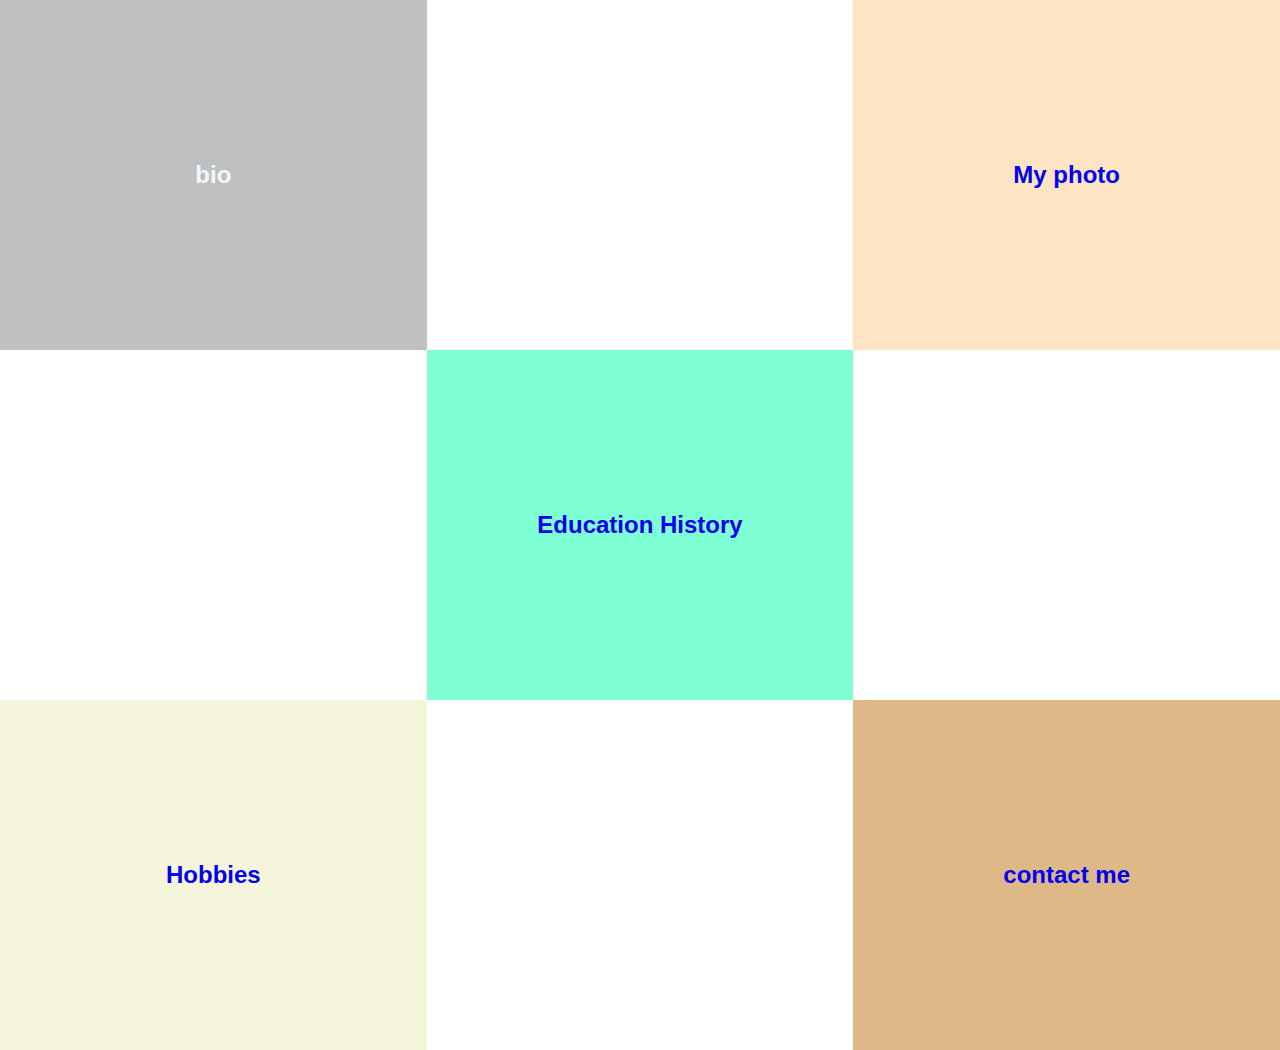
<file: index.html>
<!DOCTYPE html>
<html lang="en">
    <head>
        <meta charset="UTF-8">
        <meta http-equiv="X-UA-Compatible" content="IE=edge">
        <meta name="viewport" content="width=device-width, initial-scale=1.0">
        <title>Roland</title>
        <link rel="stylesheet" href="css/style.css">
        <link rel="shortcut icon" href="images/favicon.ico" type="image/x-icon">
    </head>
    <body>
        <div class="container">

            <div class="top">
                <a class="bio" href="bio.html">
                    <div class="bio">
                        <h2>bio</h2>
                    </div>
                </a>
                <a class="my-photo" href="image.html">
                    <div class="my-photo">
                        <h2>My photo</h2>
                    </div>
                </a>
            </div>
            <a class="education-history" href="education_history.html">
                <div class="education-history">
                    <h2>Education History</h2>
                </div>
            </a>
            <div class="bottom">
                <a class="hobbies" href="hobbies_and_interests.html">
                    <div class="hobbies">
                        <h2>Hobbies</h2>
                    </div>
                </a>
                <a class="contact-me" href="contact.html">
                    <div class="contact-me">
                        <h2>contact me</h2>
                    </div>
                </a>
            </div>
        </div>
    </body>
</html>
</file>
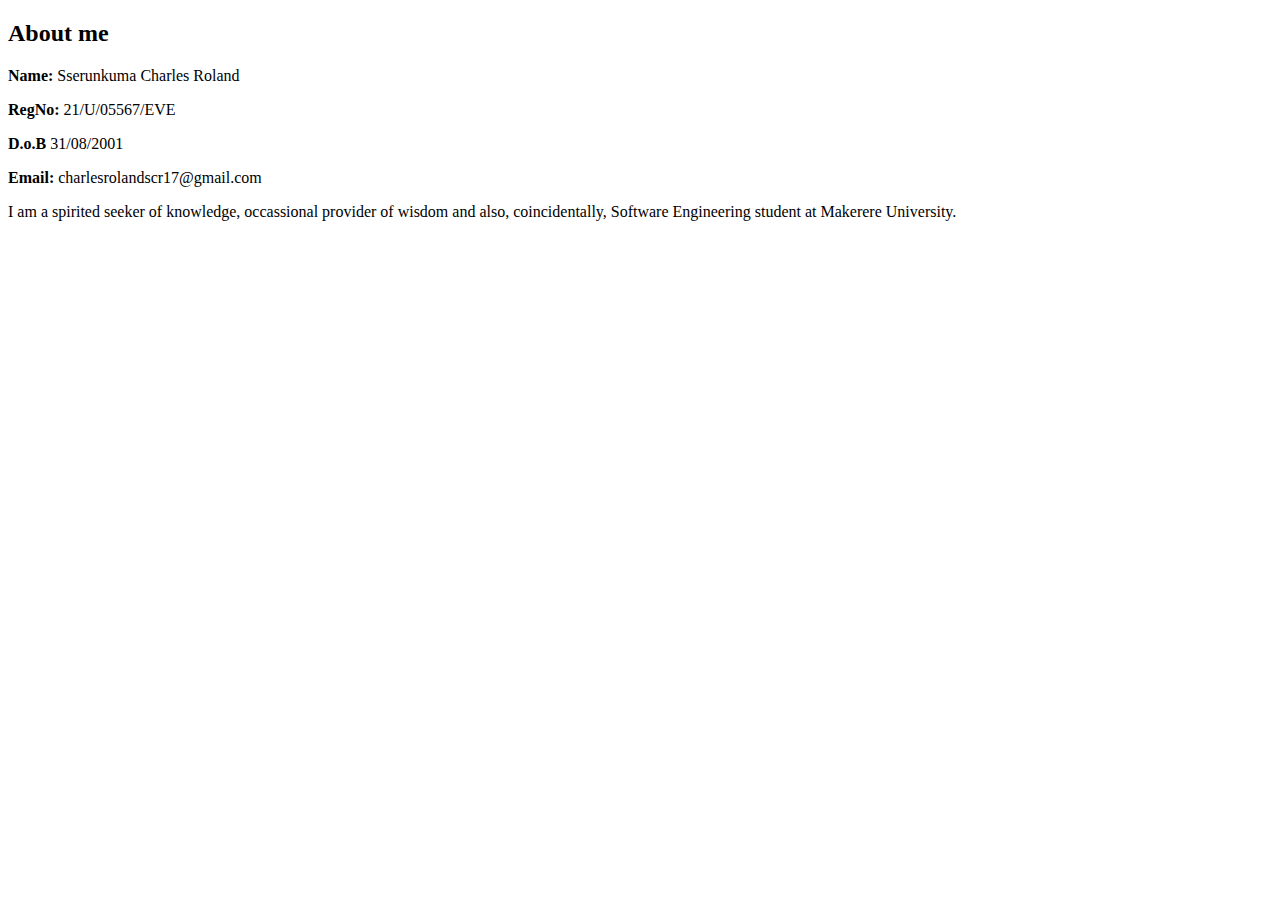
<file: bio.html>
<!DOCTYPE html>
<html lang="en">
<head>
    <meta charset="UTF-8">
    <meta http-equiv="X-UA-Compatible" content="IE=edge">
    <meta name="viewport" content="width=device-width, initial-scale=1.0">
    <title>Roland - Bio</title>
    <link rel="shortcut icon" href="/images/favicon.ico" type="image/x-icon">
</head>
<body>
    <h2>About me</h2>
    <p><b>Name:</b> Sserunkuma Charles Roland</p>
    <p><b>RegNo:</b> 21/U/05567/EVE</p>
    <p><b>D.o.B</b> 31/08/2001</p>
    <p><b>Email:</b> charlesrolandscr17@gmail.com</p>
    <p>I am a spirited seeker of knowledge, occassional provider of wisdom and also, coincidentally, Software Engineering student at Makerere University.</p>
</body>
</html>
</file>
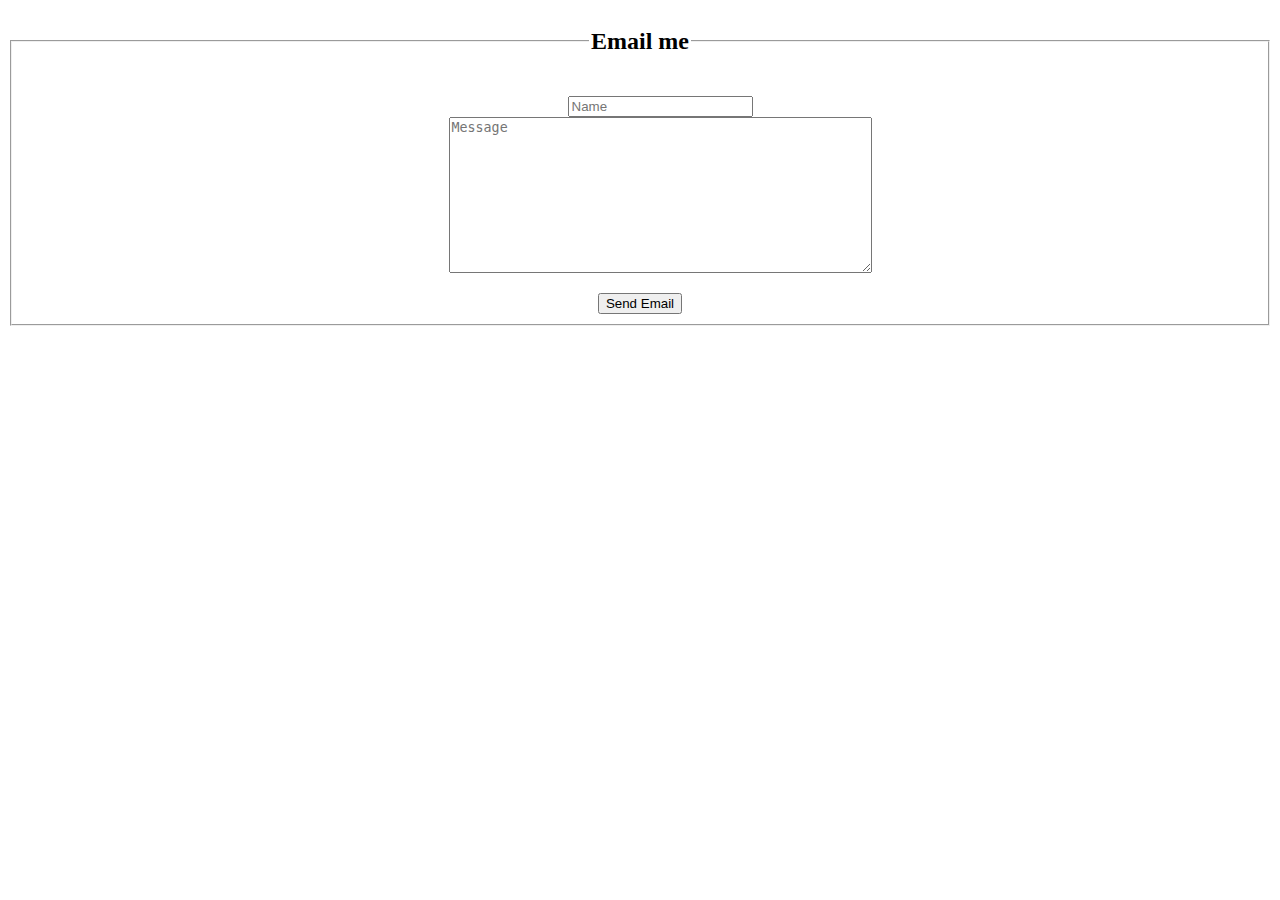
<file: contact.html>
<!DOCTYPE html>
<html lang="en">
<head>
    <meta charset="UTF-8">
    <meta http-equiv="X-UA-Compatible" content="IE=edge">
    <meta name="viewport" content="width=device-width, initial-scale=1.0">
    <title>Roland - Contact</title>
    <link rel="shortcut icon" href="/images/favicon.ico" type="image/x-icon">
</head>
<body>
    <form method="get" align="center" action="mailto:charlesrolandscr17@gmail.com">
        <fieldset>
            <legend><h2>Email me</h2></legend>
            <ul type="none">
                <li><input type="text" name="subject" placeholder="Name" ></li>
                <li><textarea name="body" placeholder="Message" wrap="soft" rows="10" cols="50" ></textarea></li>
            </ul>
            <input type="submit" value="Send Email">
        </fieldset>
    </form>
</body>
</html>
</file>
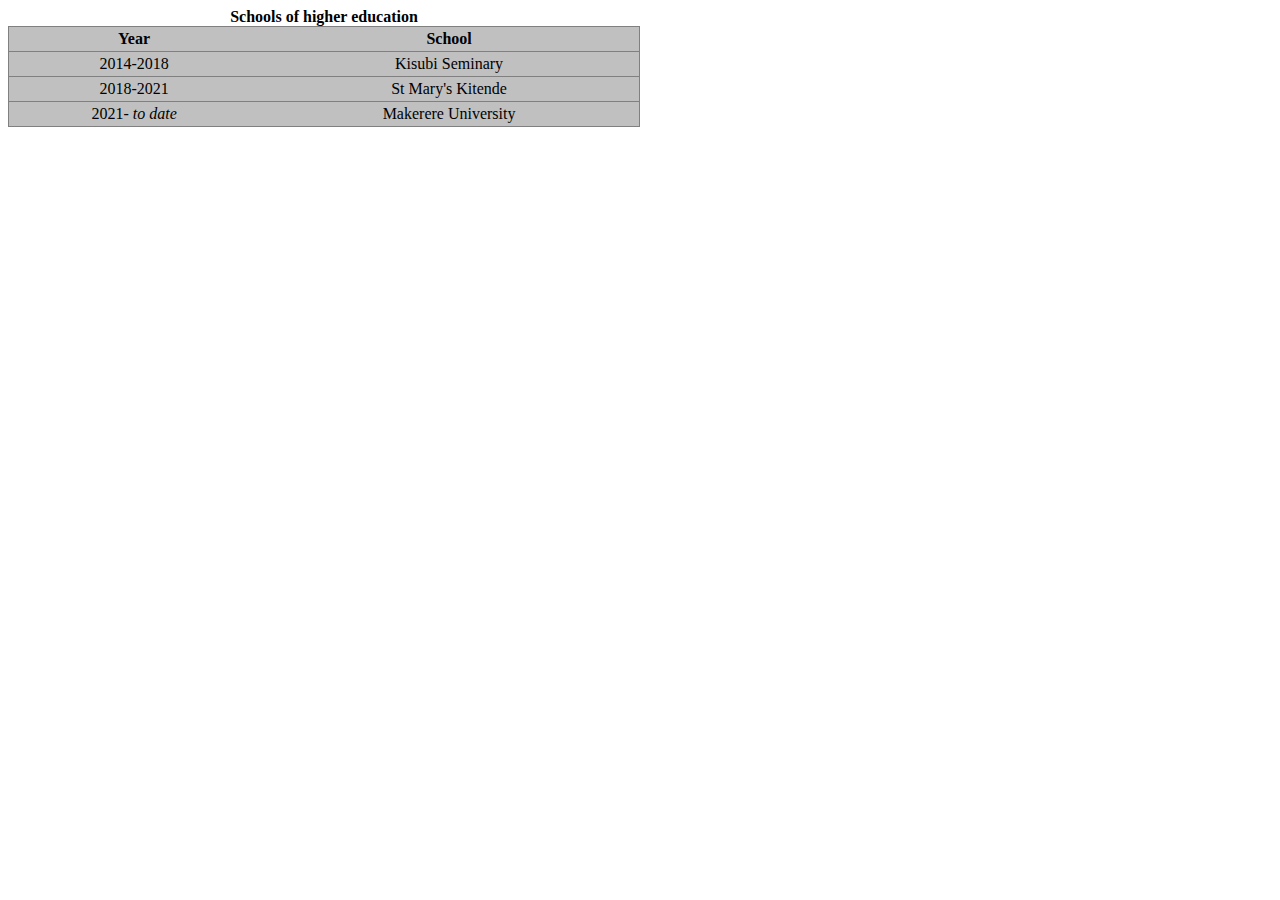
<file: education_history.html>
<!DOCTYPE html>
<html lang="en">
<head>
    <meta charset="UTF-8">
    <meta http-equiv="X-UA-Compatible" content="IE=edge">
    <meta name="viewport" content="width=device-width, initial-scale=1.0">
    <title>Roland - Education</title>
    <link rel="shortcut icon" href="/images/favicon.ico" type="image/x-icon">
</head>
<body>
    <table border="1" bgcolor="silver" width="50%" cellspacing="0" cellpadding="3" frame="box" rules="rows">
        <caption ><b>Schools of higher education</b></caption>
        <thead align="center">
            <tr>
                <th align="center" valign="center" scope="col" rules="all"><b>Year</b></td>
                <th align="center" valign="center" scope="col"><b>School</b></td>
            </tr>
        </thead>
        <tbody align="center">
            <tr>
                <td>2014-2018</td>
                <td>Kisubi Seminary</td>
            </tr>
            <tr>
                <td>2018-2021</td>
                <td>St Mary's Kitende</td>
            </tr>
            <tr>
                <td>2021- <i>to date</i></td>
                <td>Makerere University</td>
            </tr>
        </tbody>
    </table>
</body>
</html>
</file>
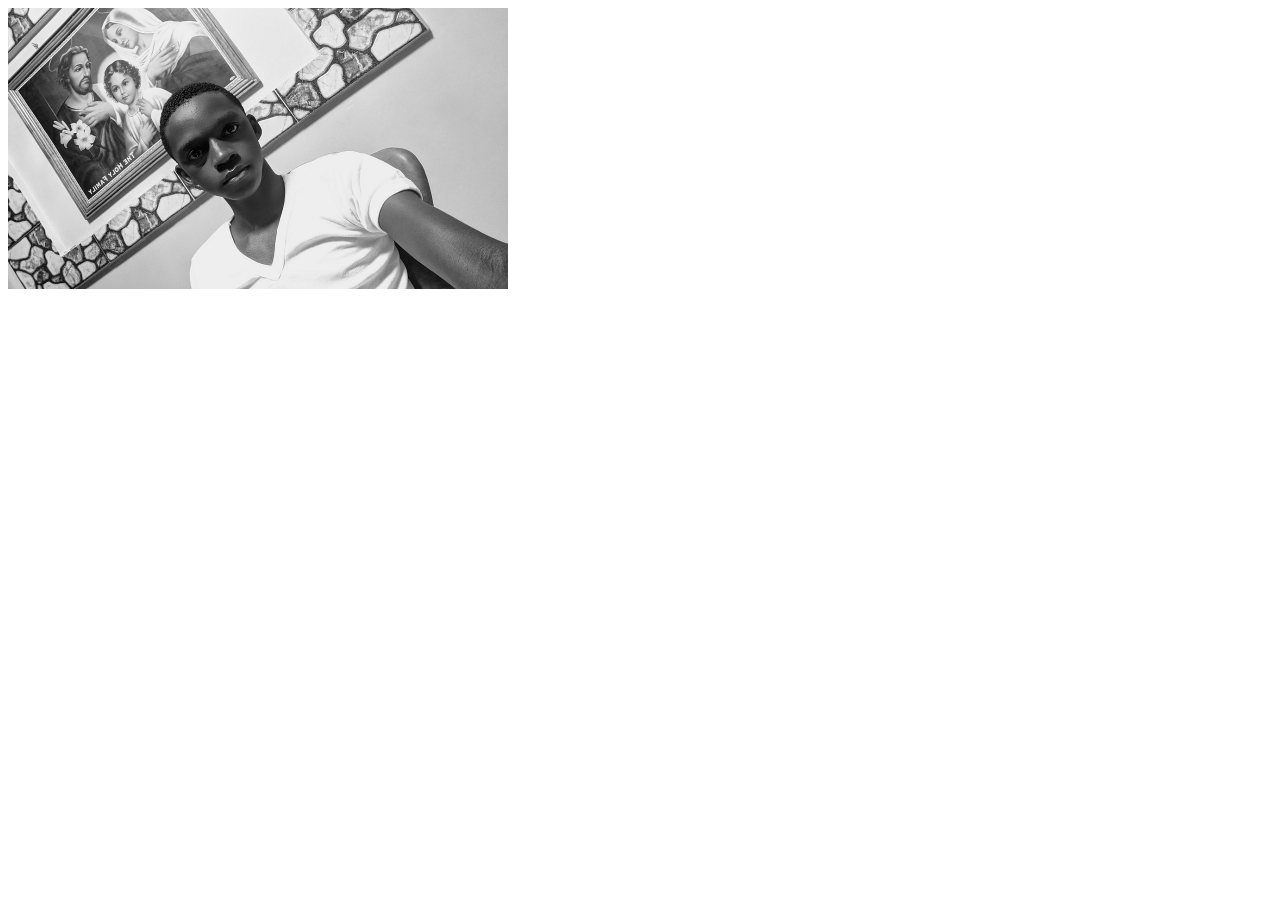
<file: image.html>
<!DOCTYPE html>
<html lang="en">
<head>
    <meta charset="UTF-8">
    <meta http-equiv="X-UA-Compatible" content="IE=edge">
    <meta name="viewport" content="width=device-width, initial-scale=1.0">
    <title>My photo</title>
    <link rel="shortcut icon" href="/images/favicon.ico" type="image/x-icon">
</head>
<body>
    <img src="images/IMG_20200404_233719_2.jpg" width=500 alt="">
</body>
</html>
</file>
<file: css/style.css>
body{
    margin: 0;
    padding: 0;
    font-family: 'Trebuchet MS', 'Lucida Sans Unicode', 'Lucida Grande', 'Lucida Sans', Arial, sans-serif;
}
.top{
    display: flex;
    justify-content: space-between;
    margin: 0;
}
.bio{
    background-color: gray;
    min-width:  33.3333%;
    min-height: 350px;
    display: flex;
    justify-content: center;
}
.my-photo{
    background-color: bisque;
    min-width:  33.3333%;
    min-height: 350px;
    display: flex;
    justify-content: center;
}
.education-history{
    background-color: aquamarine;
    width: 33.3333%;
    height: 350px;
    margin: 0 auto;
    display: flex;
    justify-content: center;
}
.hobbies{
    background-color: beige;
    min-width: 33.3333%;
    min-height: 350px;
    display: flex;
    justify-content: center;
}
.bottom{
    display: flex;
    justify-content: space-between;
}
.contact-me{
    background-color: burlywood;
    min-width: 33.3333%;
    min-height: 350px;
    display: flex;
    justify-content: center;
}
.container{
    width: 100%;
    height: 100%;
}
h2{
    margin: auto;
}
div{
    width: 100%;
}
.education-history div{
    width: 100%;
}
a{
    text-decoration: none;
}

/* hovering */
.bio:hover{
    transition: 2s;
    background-color: silver;
    color: aliceblue;
}
.hobbies:hover{
    transition: 2s ease-in-out ;
    background-color: cornflowerblue;
    color: white;
}
.education-history:hover{
    transition: 2s ease-in-out ;
    background-color: cadetblue;
    color: aliceblue;
}
.my-photo:hover{
    transition: 2s ease-in-out ;
    background-color: aliceblue;
    color: darkgray;
}
.contact-me:hover{
    transition: 2s ease-in-out ;
    background-color: coral;
    color: aliceblue;
}
</file>
